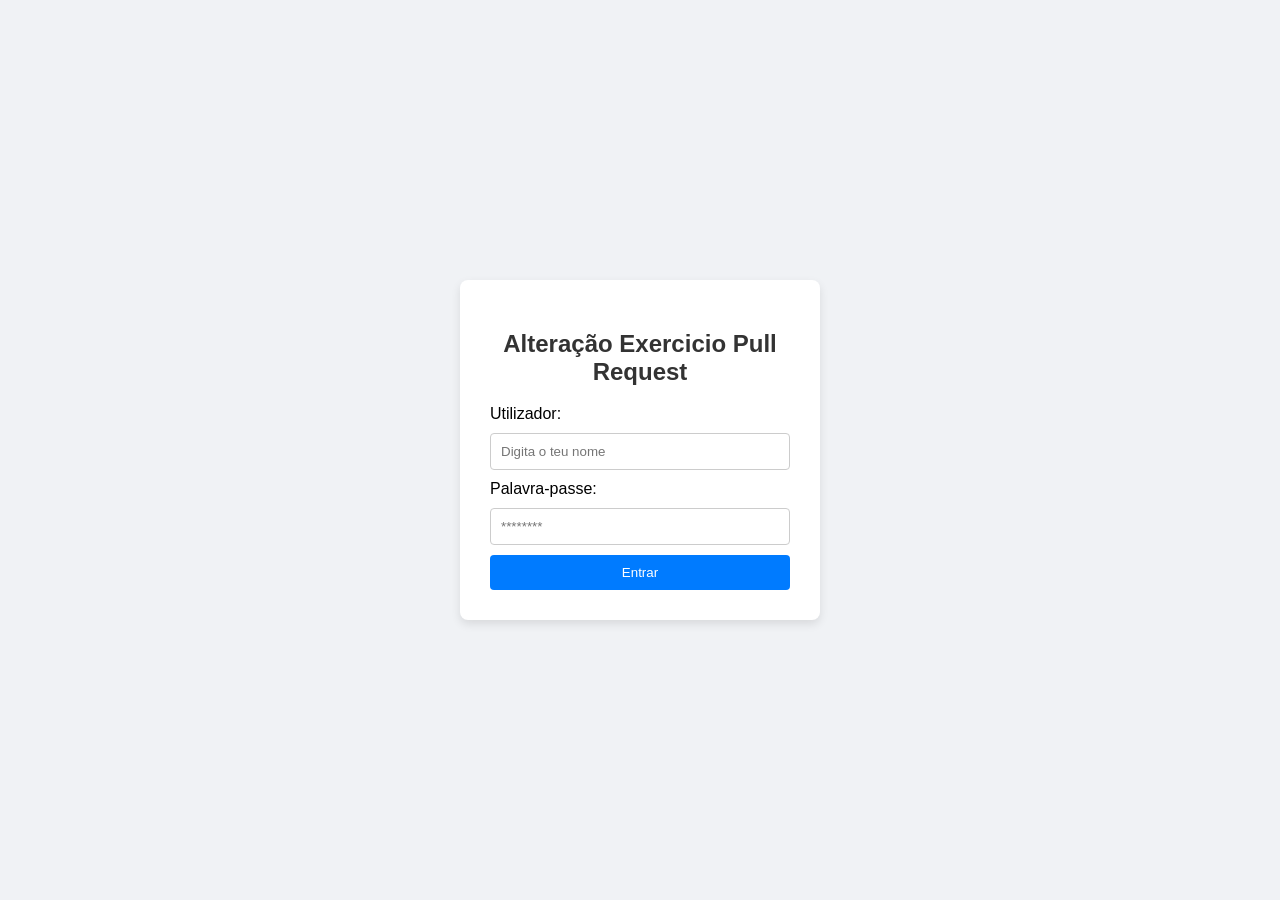
<file: login.html>
<!DOCTYPE html>
<html lang="pt">
<head>
    <meta charset="UTF-8">
    <meta name="viewport" content="width=device-width, initial-scale=1.0">
    <title>Login - Projeto ATEC</title>
    <style>
        body {
            font-family: Arial, sans-serif;
            display: flex;
            justify-content: center;
            align-items: center;
            height: 100vh;
            background-color: #f0f2f5;
            margin: 0;
        }
        .login-container {
            background: white;
            padding: 30px;
            border-radius: 8px;
            box-shadow: 0 4px 10px rgba(0,0,0,0.1);
            width: 300px;
        }
        h2 { text-align: center; color: #333; }
        input {
            width: 100%;
            padding: 10px;
            margin: 10px 0;
            border: 1px solid #ccc;
            border-radius: 4px;
            box-sizing: border-box; /* Garante que o padding não aumente o tamanho */
        }
        button {
            width: 100%;
            padding: 10px;
            background-color: #007bff;
            color: white;
            border: none;
            border-radius: 4px;
            cursor: pointer;
        }
        button:hover { background-color: #0056b3; }
    </style>
</head>
<body>

<div class="login-container">
    <h2>Alteração Exercicio Pull Request</h2>
    <form>
        <label for="user">Utilizador:</label>
        <input type="text" id="user" name="user" placeholder="Digita o teu nome">

        <label for="pass">Palavra-passe:</label>
        <input type="password" id="pass" name="pass" placeholder="********">

        <button type="submit">Entrar</button>
    </form>
</div>

</body>
</html>
</file>
